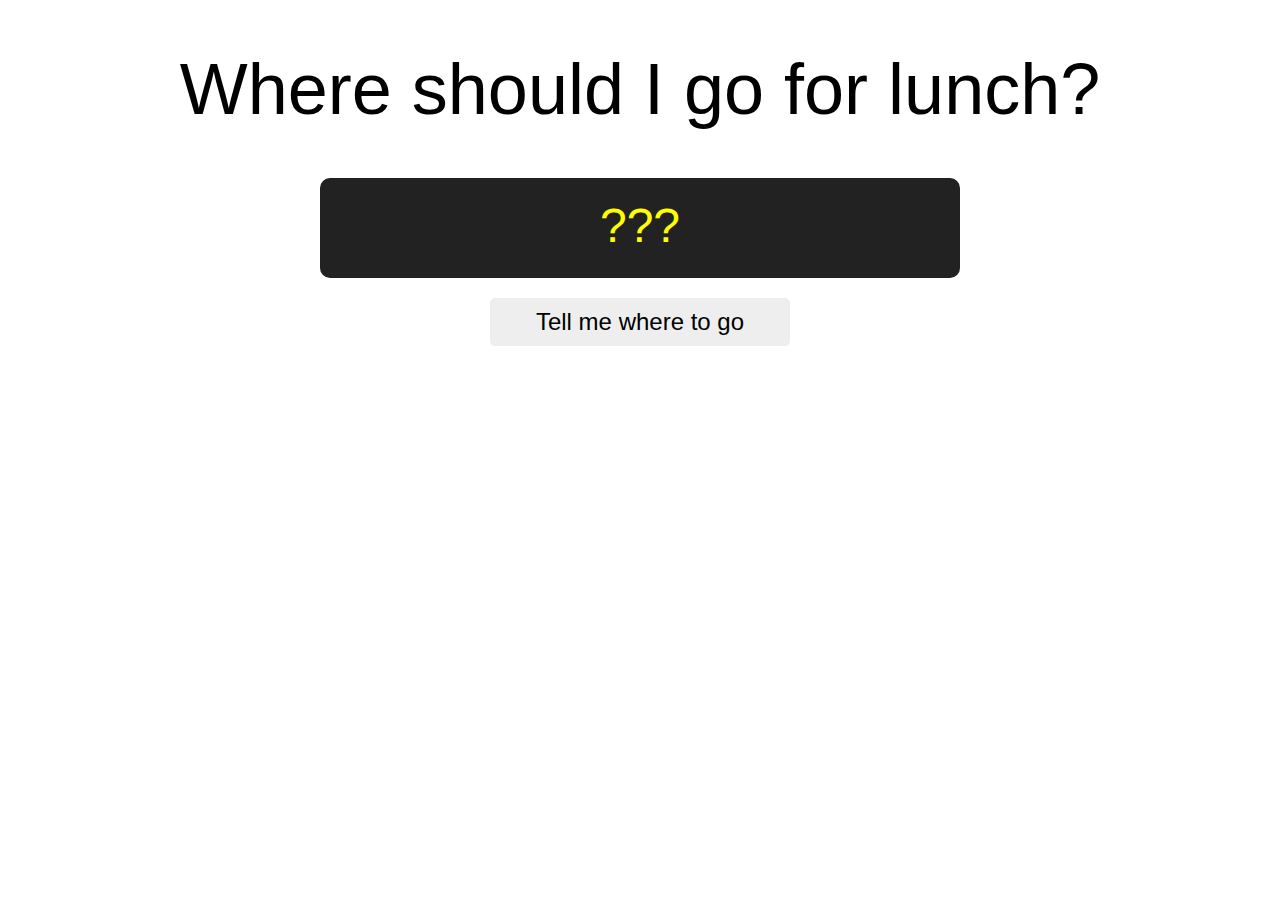
<file: weho-eat-mo.html>
<!DOCTYPE html>
<html>
	<head>
		<title>WeHo Eat Mo</title>
<style type="text/css">
body {
	font-family: 'Helvetica Neue', Helvetica, Arial, sans-serif;
	font-size: 3em;
	font-weight: 100;
}

.spinner {
	height: 100px;
	overflow: hidden;
	margin: 20px;
}

h1 {
	font-size: 1.5em;
	font-weight: 100;
	text-align: center;
}

ol {
	list-style: none;
	margin: 0;
	padding: 0;
}

li {
	display: block;
	width: 600px;
	height: 60px;
	background: #222;
	color: #fff;
	padding: 20px;
	margin: 0 auto;
	text-align: center;
	border-radius: 10px;
}

#restaurant-list {
	position: relative;
	top: 0;
	-webkit-transition: -webkit-transform 2s ease-out;
}

button {
	display: block;
	width: 300px;
	padding: 10px;
	background: #eee;
	border: 0;
	margin: 0 auto;
	font-family: 'Helvetica Neue', Helvetica, Arial, sans-serif;
	font-size: 0.5em;
	font-weight: 100;
	border-radius: 5px;
}
</style>
		
	</head>
	<body>
	
		<h1>Where should I go for lunch?</h1>
		
		<div class="spinner">
			<ol id="restaurant-list">
				<li>???</li>
				<li>The Abbey Food & Bar</li>
				<li>Ajisai</li>
				<li>Amarone Kitchen &amp; Wine</li>
				<li>Ariya</li>
				<li>Asia De Cuba</li>
				<li>Baja Bud's</li>
				<li>Barney's Beanery</li>
				<li>Basix Cafe</li>
				<li>Bite Restaurant</li>
				<li>BLT Steak aka Le Dome Restaurant Brasserie</li>
				<li>BOA Steakhouse</li>
				<li>Boxwood Cafe</li>
				<li>Burger Lounge West Hollywood</li>
				<li>Cafe La Boheme</li>
				<li>Cafe Med</li>
				<li>Caffe Primo</li>
				<li>Carney's Express Limited</li>
				<li>Chamberlain's Bistro</li>
				<li>Champagne French Bakery &amp; Cafe</li>
				<li>Chin Chin</li>
				<li>Chop Stop</li>
				<li>Cravings Restaurant</li>
				<li>The Den of Hollywood</li>
				<li>Dialog Cafe</li>
				<li>Du Par's Restaurant &amp; Bakeries</li>
				<li>Eveleigh</li>
				<li>Fiesta Cantina</li>
				<li>Five Guys Burgers and Fries</li>
				<li>Flavor of India</li>
				<li>Frankie &amp; Johnnie's New York Pizza</li>
				<li>Fresh Corn Grill</li>
				<li>Gordon Ramsay at the London</li>
				<li>Greenwich Village Pizzeria</li>
				<li>Hugo's</li>
				<li>IHOP Restaurant</li>
				<li>Irv's Burgers</li>
				<li>Isla Cantina</li>
				<li>Jinpachi</li>
				<li>Joe's Pizza</li>
				<li>Joey's Cafe</li>
				<li>Katana</li>
				<li>Kingswood LLC</li>
				<li>Kitchen 24</li>
				<li>Koo Koo Roo</li>
				<li>L a Buns Co</li>
				<li>Le Clafoutis</li>
				<li>Le Petit Four</li>
				<li>Marix Tex Mex Cafe</li>
				<li>Mel's Drive-In</li>
				<li>Mercato Di Vetro</li>
				<li>Mondrian Los Angeles Hotel</li>
				<li>Night Market</li>
				<li>Niko Niko Sushi</li>
				<li>One Sunset</li>
				<li>Osteria Drago</li>
				<li>Palihouse Restaurant</li>
				<li>Palm Restaurant: West Hollywood</li>
				<li>Panini's Pizza</li>
				<li>Pi on Sunset</li>
				<li>Pink Taco</li>
				<li>Pizza Rustica</li>
				<li>Plaisir</li>
				<li>Poquito Mas</li>
				<li>Rainbow Bar &amp; Grill</li>
				<li>Restaurant at Sunset Marquis</li>
				<li>RH Restaurant</li>
				<li>Rock and Reilly's Irish Pub</li>
				<li>Rosa Mexicano</li>
				<li>Rounds Premium Burgers</li>
				<li>Saddle Ranch Chop House</li>
				<li>Subway</li>
				<li>Sunset Deli</li>
				<li>Sunset Sushi</li>
				<li>Sushi Park</li>
				<li>Sushiya</li>
				<li>Ta-Ke Sushi Restaurant</li>
				<li>Talesai</li>
				<li>Tangerine</li>
				<li>Ten 20</li>
				<li>Tender Greens</li>
				<li>Tenmasa Japanese Restaurant</li>
				<li>Tochka Bakery</li>
				<li>Tony's</li>
				<li>Umai Sushi</li>
				<li>Unphogettable</li>
				<li>Wa Restaurant</li>
				<li>WeHo Bistro</li>
				<li>Whisky a Go Go</li>
				<li>Yatai Asian Tapas Bar</li>
				<li>zpizza</li>
			</ol>
		</div>
		
		<button id="pick-restaurant">
			Tell me where to go
		</button>
		
<script type="text/javascript">
	var restaurants = document.getElementsByTagName('li');
	var button = document.getElementById('pick-restaurant');
	var restaurantList = document.getElementById('restaurant-list');
	var restaurantsLen = restaurants.length;

function getRandom() {
	return Math.floor(Math.random() * (restaurantsLen - 1));
}

function spin() {
	for (var i = 0; i < restaurants.length; i++) {
		restaurants[i].style.color = 'yellow';
	}
	
	button.onclick = function() {
		var choiceNum = -1 * (getRandom() * 100);
		
		restaurantList.style['-webkit-transform'] = 'translateY(' + choiceNum + 'px)';

/*		
		
		var choiceFood = restaurants[choiceNum];
		
		var choiceFoodTop = choiceNum * 30;
		
		restaurantList.style.top = '-' + choiceFoodTop + 'px';
	
		var listTop = window.getComputedStyle(restaurantList, null).getPropertyValue('top').slice(0, 2);
		
		var addPxInt = (parseInt(listTop, 10) + 90);
		
		var addPx = addPxInt.toString(10);
		
		console.log(addPx);
		
		restaurantList.style.top = '-' + addPx + 'px'; */
	}
}

spin();	
</script>
	</body>
</html>
</file>
